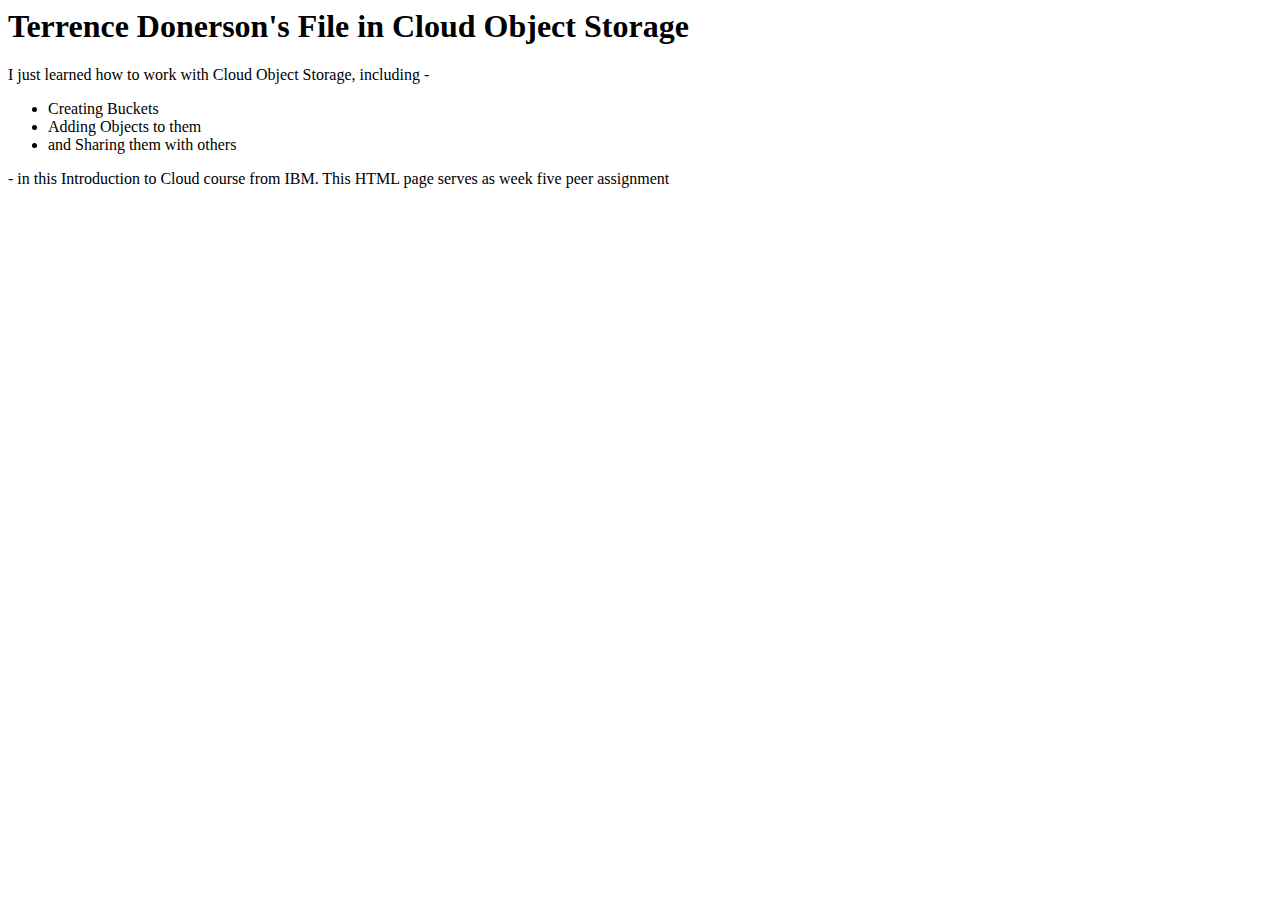
<file: Hands on labs/index.html>
<html>
    <h1>Terrence Donerson's File in Cloud Object Storage</h1>
<p></p>
<p>I just learned how to work with Cloud Object Storage, including -</p> 
<ul>
    <li>Creating Buckets</li>
    <li>Adding Objects to them</li>
    <li>and Sharing them with others</li>
</ul>
<p> - in this Introduction to Cloud course from IBM. This HTML page serves as week five peer assignment</b></p>

</body>
</html>
</file>
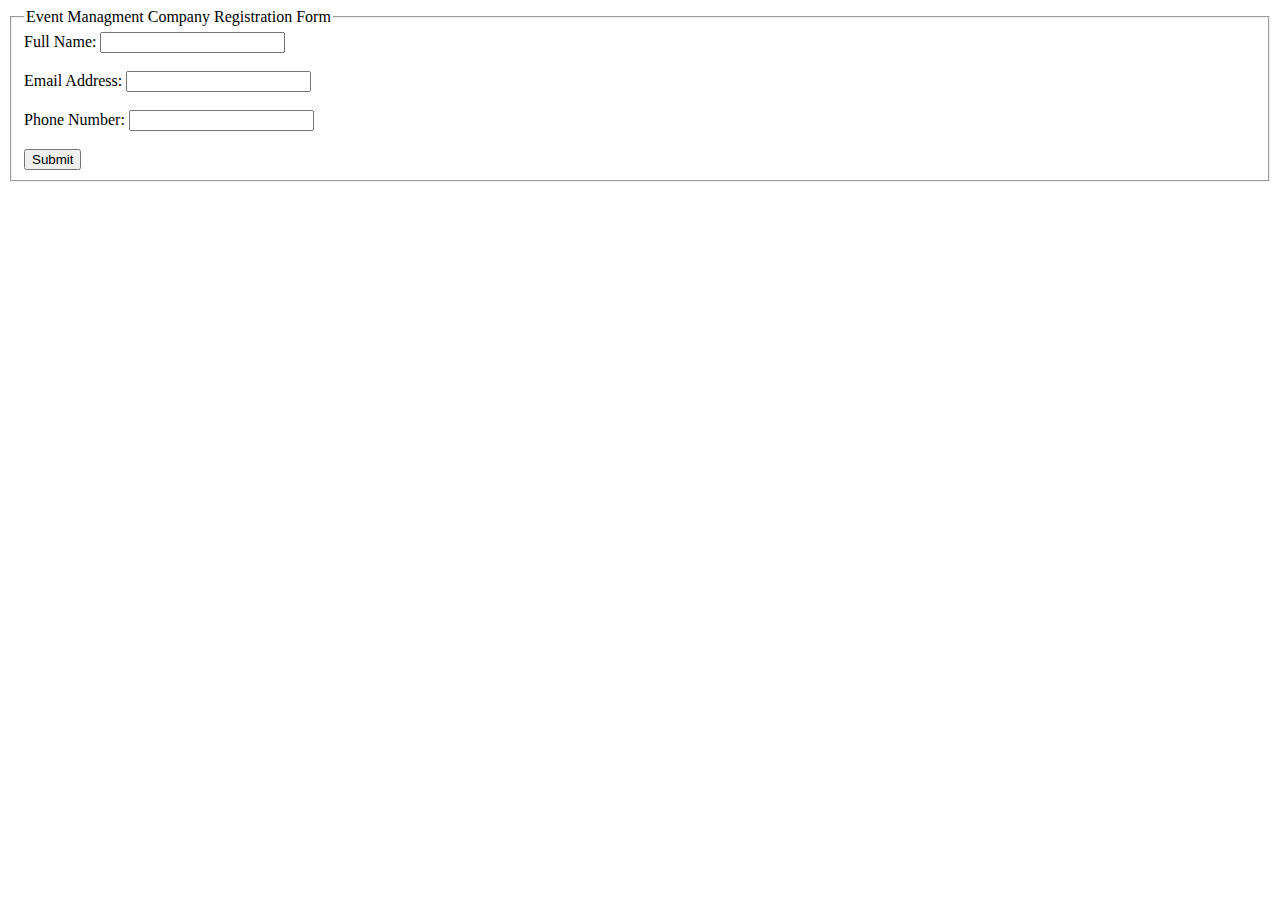
<file: Hands on labs/Form/Hands on Labs HTML5.html>
<!DOCTYPE html>
<html>
<head>
  <title>Event Management Company Registration</title>
</head>  
<body>
  <form>
    <fieldset>
      <legend>Event Managment Company Registration Form</legend>
      
      <label for="full-name">Full Name:</label>
      <input type="text" id="full-name" name="full-name" required><br><br>
      
      <label for="email">Email Address:</label>
      <input type="email" id="email" name="email" required><br><br>
      
      <label for="phone">Phone Number:</label>
      <input type="tel" id="phone" name="phone" pattern="[0-9]{10}" required><br><br>
      
      <input type="submit" value="Submit">
    </fieldset>
  </form>
</body>
</html>
</file>
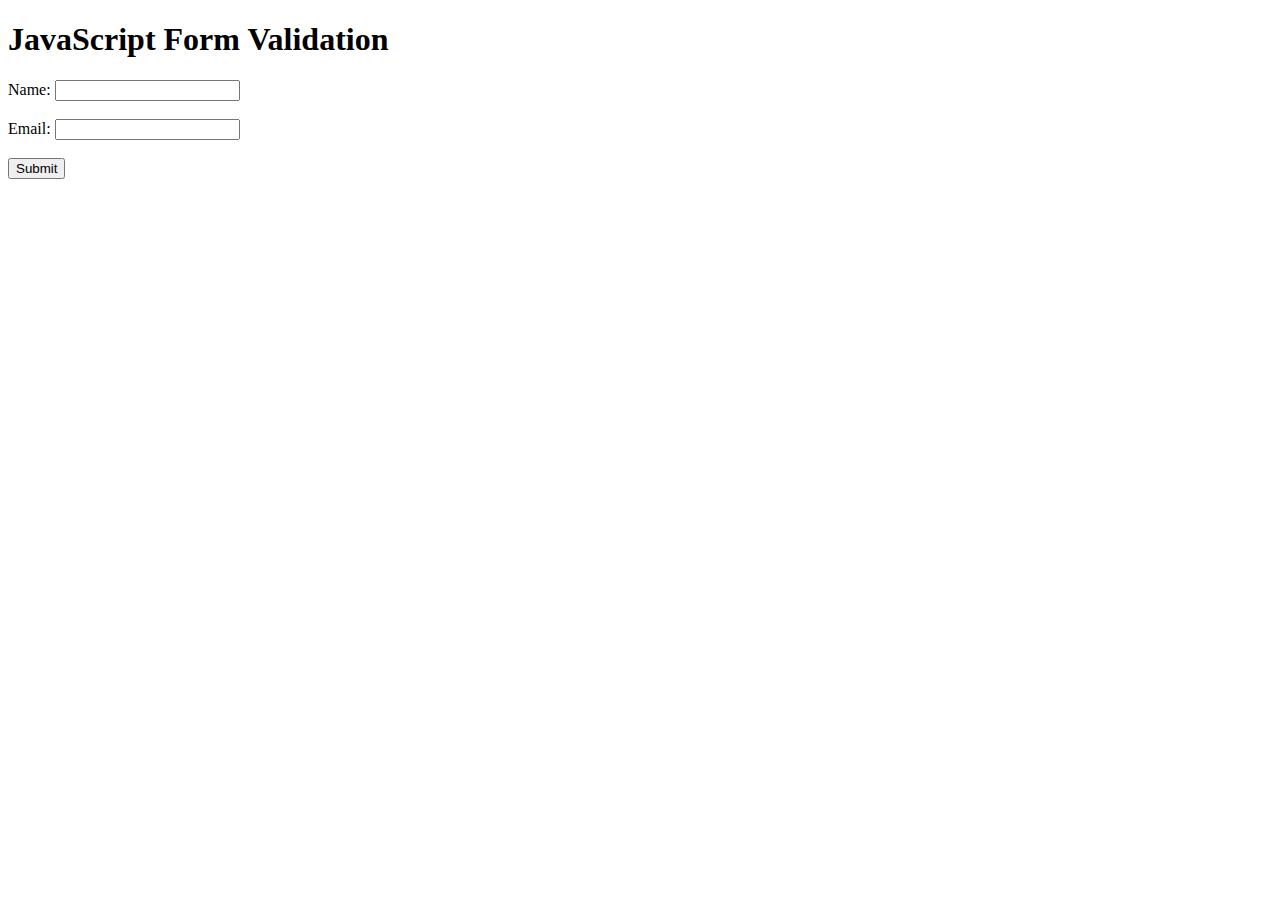
<file: Hands on labs/Hands on Lab JS/handsonlabjs.html>
<!DOCTYPE html>
<html>

  <head>
    <title>JavaScript Form Validation</title>
  </head>

  <body>
    <h1>JavaScript Form Validation</h1>
    <form id="myForm" onsubmit="return validateForm()">
      <label for="name">Name:</label>
      <input type="text" id="name" name="name"><br><br>
      
      <label for="email">Email:</label>      
      <input type="email" id="email" name="email"><br><br>
      
      <input type="submit" value="Submit">
    </form>

    <script>
      function validateForm() {
        var name = document.getElementById("name").value;
        var email = document.getElementById("email").value;

        if (name == "") {
          alert("Enter a name please");
          return false;
        }

        var emailRegex = /^\S+@\S+\.\S+$/;
        if (email == "" || !emailRegex.test(email)) {
          alert("Please enter a valid email");
          return false;
        }



       return true;
      }

    </script>

  </body>

</html>
</file>
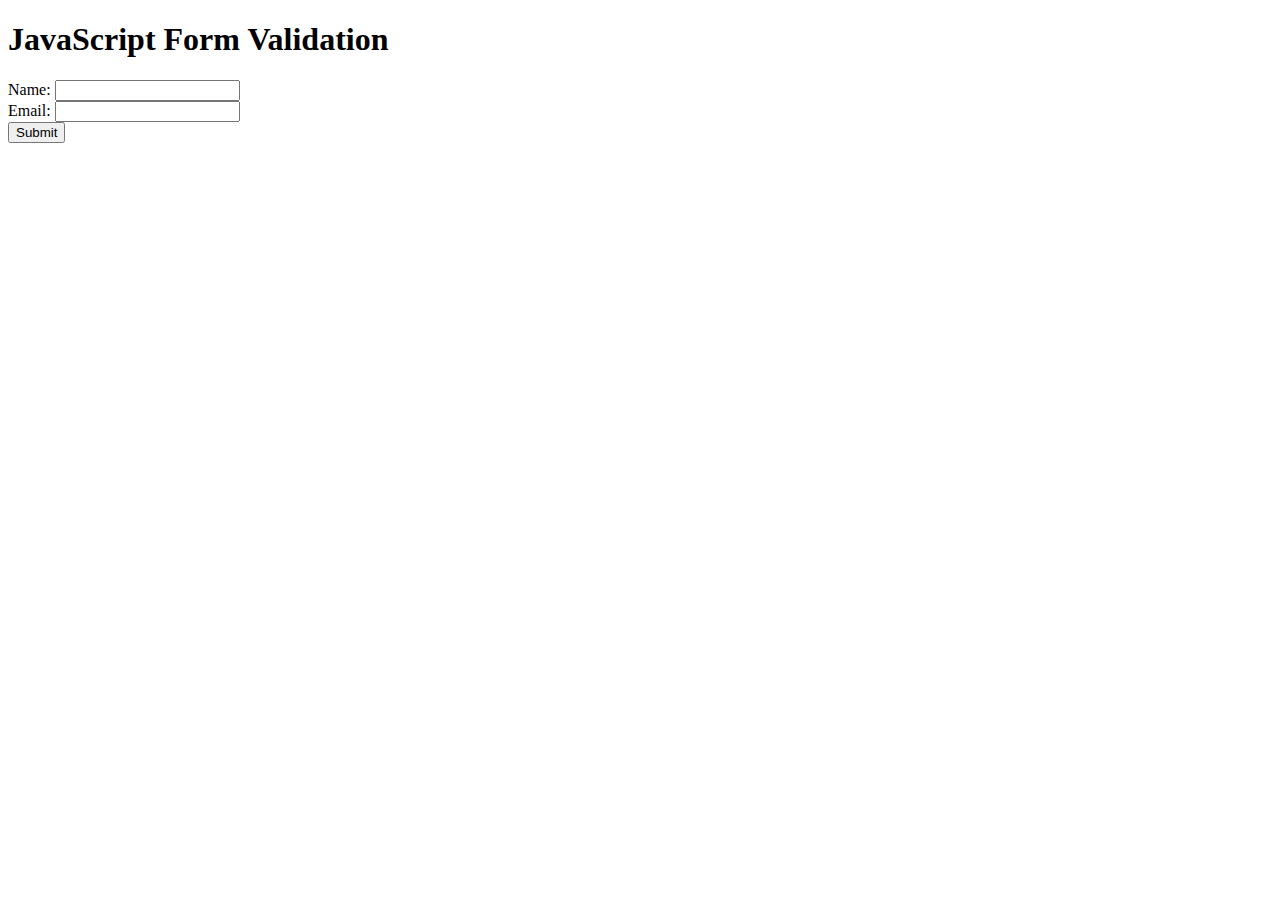
<file: Hands on labs/Hands on Lab JS/jshandson.html>
<!DOCTYPE html>
<html>
<head>
  <title>JavaScript Form Validation</title>
</head>
<body>
  <h1>JavaScript Form Validation</h1>
  <form id="myForm" onsubmit="return validateForm()">
    <label for="name">Name:</label>
    <input type="text" id="name" name="name"><br>

    <label for="email">Email:</label>
    <input type="text" id="email" name="email"><br>

    <input type="submit" value="Submit">
  </form>

  <script>
    function validateForm() {
      var name = document.getElementById("name").value;
      var email = document.getElementById("email").value;
      
      if (name == "") {
        alert("Name field cannot be blank");
        return false;
      }
      
      // check if email is blank or contains a valid email address
      var emailRegex = /^\S+@\S+\.\S+$/;
      if (email == "" || !emailRegex.test(email)) {
        alert("Please enter a valid email address");
        return false;
      }
      
      // more validation code goes here
      
      // if all validations pass, return true
      return true;
    }
  </script>
</body>
</html>
</file>
